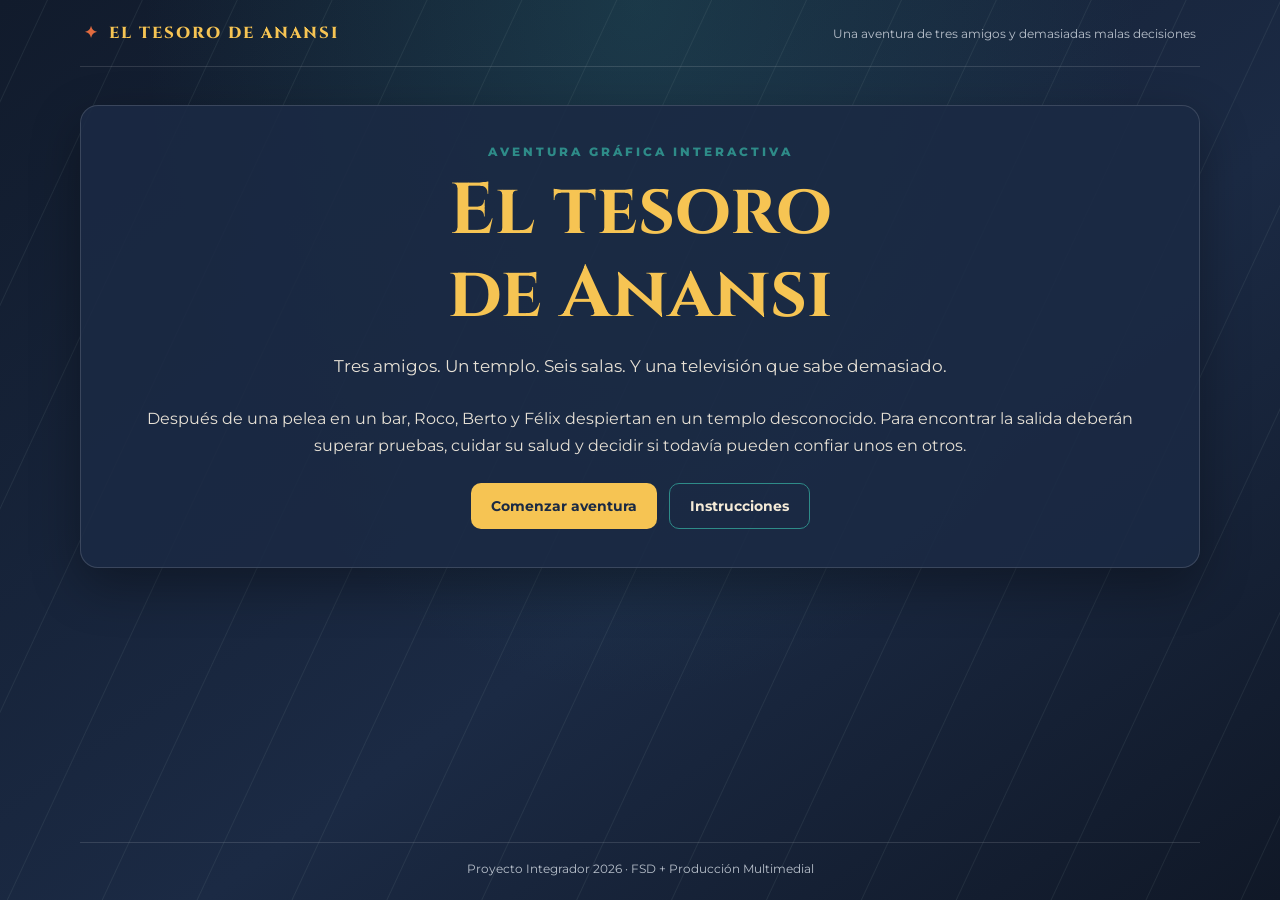
<file: el-tesoro-de-anansi-sprint3/index.html>
<!DOCTYPE html>
<html lang="es">
<head>
  <meta charset="UTF-8">
  <meta name="viewport" content="width=device-width, initial-scale=1.0">
  <meta name="theme-color" content="#1B2A44">
  <title>El tesoro de Anansi</title>
  <link rel="stylesheet" href="styles.css">
</head>
<body>
  <main id="app" class="app-shell">
    <header class="topbar">
      <div class="brand"><span class="brand-mark">✦</span><span>EL TESORO DE ANANSI</span></div>
      <div class="topbar-note">Una aventura de tres amigos y demasiadas malas decisiones</div>
    </header>
    <section id="screen" class="screen" aria-live="polite"></section>
    <footer>Proyecto Integrador 2026 · FSD + Producción Multimedial</footer>
  </main>
  <script src="game.js"></script>
</body>
</html>
</file>
<file: el-tesoro-de-anansi-sprint3/styles.css>
@import url('https://fonts.googleapis.com/css2?family=Cinzel:wght@600;700;800&family=Montserrat:wght@400;500;600;700;800&display=swap');

:root {
  --gold: #F6C453; --orange: #E06B3F; --red: #B23B38;
  --teal: #2E8B88; --night: #1B2A44; --cream: #F4EAD7;
  --muted: #b8c0cb; --panel: rgba(27,42,68,.88);
}
* { box-sizing: border-box; }
body {
  margin: 0; min-height: 100vh; color: var(--cream);
  font-family: 'Montserrat', Arial, sans-serif;
  background:
    radial-gradient(ellipse at 50% 0%, rgba(46,139,136,.22), transparent 55%),
    linear-gradient(145deg, #111b2c, #1B2A44 58%, #101827);
}
body::before {
  content: ""; position: fixed; inset: 0; pointer-events: none; opacity: .12;
  background-image: repeating-linear-gradient(115deg, transparent 0 42px, #8ba2a2 43px, transparent 44px 86px);
}
.app-shell { width: min(1120px, 94%); margin: auto; min-height: 100vh; display:flex; flex-direction:column; }
.topbar { display:flex; justify-content:space-between; align-items:center; gap:16px; padding:22px 4px; border-bottom:1px solid #ffffff20; }
.brand { color:var(--gold); font-family:Cinzel,serif; font-weight:800; letter-spacing:2px; }
.brand-mark { margin-right:10px; color:var(--orange); }
.topbar-note, footer { color:var(--muted); font-size:.78rem; }
.screen { flex:1; padding:38px 0 50px; }
footer { text-align:center; padding:18px 0 24px; border-top:1px solid #ffffff20; }
.panel { background:var(--panel); border:1px solid #ffffff24; border-radius:18px; padding:clamp(20px,4vw,38px); box-shadow:0 18px 50px #0005; }
.center { text-align:center; }
.eyebrow { color:var(--teal); text-transform:uppercase; letter-spacing:3px; font-weight:800; font-size:.75rem; }
h1,h2,h3 { font-family:Cinzel, Georgia, serif; line-height:1.15; }
h1 { color:var(--gold); font-size:clamp(2.2rem,6vw,4.5rem); margin:12px 0; }
h2 { color:var(--gold); font-size:clamp(1.5rem,3vw,2.3rem); margin:8px 0 16px; }
h3 { color:var(--cream); margin:0 0 8px; }
p { line-height:1.65; color:#e7e1d6; }
.lead { max-width:720px; margin:16px auto 26px; font-size:1.05rem; }
.actions { display:flex; justify-content:center; flex-wrap:wrap; gap:12px; margin-top:24px; }
button { font:700 .9rem Montserrat,sans-serif; border:0; border-radius:10px; padding:13px 20px; cursor:pointer; transition:transform .18s ease, box-shadow .18s ease, background .18s ease, border-color .18s ease; }
button:hover { transform:translateY(-3px); box-shadow:0 8px 20px #0005; }
button:focus-visible { outline:3px solid var(--cream); outline-offset:3px; }
button:active { transform:translateY(0); }
.primary { color:var(--night); background:var(--gold); }
.secondary { color:var(--cream); background:transparent; border:1px solid var(--teal); }
.danger { color:white; background:var(--red); }
.small { padding:9px 13px; font-size:.78rem; }
.rule-grid,.door-grid,.strategy-grid,.status-grid,.ending-grid { display:grid; gap:14px; }
.rule-grid { grid-template-columns:repeat(auto-fit,minmax(190px,1fr)); margin-top:22px; }
.info-card,.door-card,.strategy-card,.status-card { background:#101b2d; border:1px solid #ffffff20; border-radius:14px; padding:17px; }
.info-card strong { color:var(--gold); display:block; margin-bottom:6px; }
.status-grid { grid-template-columns:repeat(3,minmax(0,1fr)); margin:18px 0; }
.status-card { padding:12px 14px; }
.status-head { display:flex; justify-content:space-between; gap:8px; font-weight:700; font-size:.86rem; }
.health-track { height:9px; background:#ffffff20; border-radius:99px; overflow:hidden; margin-top:9px; }
.health-fill { height:100%; background:var(--teal); transition:width .45s ease; }
.health-fill.low { background:var(--orange); }
.health-fill.dead { background:var(--red); }
.dead-label { color:#ff8b82; font-size:.72rem; }
.room-meta { display:flex; justify-content:space-between; align-items:center; flex-wrap:wrap; gap:10px; color:var(--muted); font-size:.85rem; }
.trust { color:var(--gold); font-weight:800; }
.door-grid { grid-template-columns:repeat(3,minmax(0,1fr)); margin:18px 0 25px; }
.door-card { border-top:3px solid var(--teal); }
.door-number { color:var(--orange); font-size:.75rem; font-weight:800; letter-spacing:1px; }
.door-card p { font-size:.88rem; margin-bottom:0; }
.strategy-grid { grid-template-columns:repeat(3,minmax(0,1fr)); }
.strategy-card { text-align:left; color:var(--cream); width:100%; border:1px solid #ffffff30; background:#17263d; }
.strategy-card:hover { border-color:var(--gold); }
.strategy-card.selected { border:2px solid var(--gold); background:#26344a; box-shadow:0 0 0 3px #f6c45320; }
.strategy-card .letter { color:var(--gold); font-family:Cinzel,serif; font-size:1.5rem; font-weight:800; }
.strategy-card p { font-size:.82rem; }
.assignment { border-top:1px solid #ffffff20; margin-top:12px; padding-top:10px; font-size:.78rem; color:var(--muted); line-height:1.7; }
.notice { border-left:4px solid var(--orange); padding:12px 16px; background:#e06b3f18; border-radius:7px; }
.confirm-list { max-width:620px; margin:18px auto; text-align:left; }
.confirm-row { display:flex; justify-content:space-between; gap:15px; padding:10px 0; border-bottom:1px solid #ffffff20; }
.result-list { max-width:720px; margin:20px auto; text-align:left; }
.result-row { padding:13px 15px; border-radius:10px; background:#101b2d; margin:9px 0; }
.good { color:#7bd0b7; } .bad { color:#ff9287; }
.fade-in { animation:appear .55s ease both; }
@keyframes appear { from { opacity:0; transform:translateY(12px); } to { opacity:1; transform:translateY(0); } }
.pulse { animation:pulse 1.8s ease-in-out infinite; }
@keyframes pulse { 0%,100% { box-shadow:0 0 0 0 #f6c45300; } 50% { box-shadow:0 0 0 7px #f6c45320; } }
.meter { display:inline-block; min-width:44px; text-align:center; padding:5px 9px; border-radius:99px; background:#2e8b8830; color:#8de0d2; }
.muted { color:var(--muted); font-size:.85rem; }
.ending-title { color:var(--gold); font-size:clamp(1.8rem,5vw,3rem); }
.character-line { color:var(--gold); font-weight:800; }
@media (max-width:720px) {
  .topbar { align-items:flex-start; flex-direction:column; }
  .door-grid,.strategy-grid { grid-template-columns:1fr; }
  .status-grid { grid-template-columns:1fr; }
  .screen { padding-top:24px; }
}
</file>
